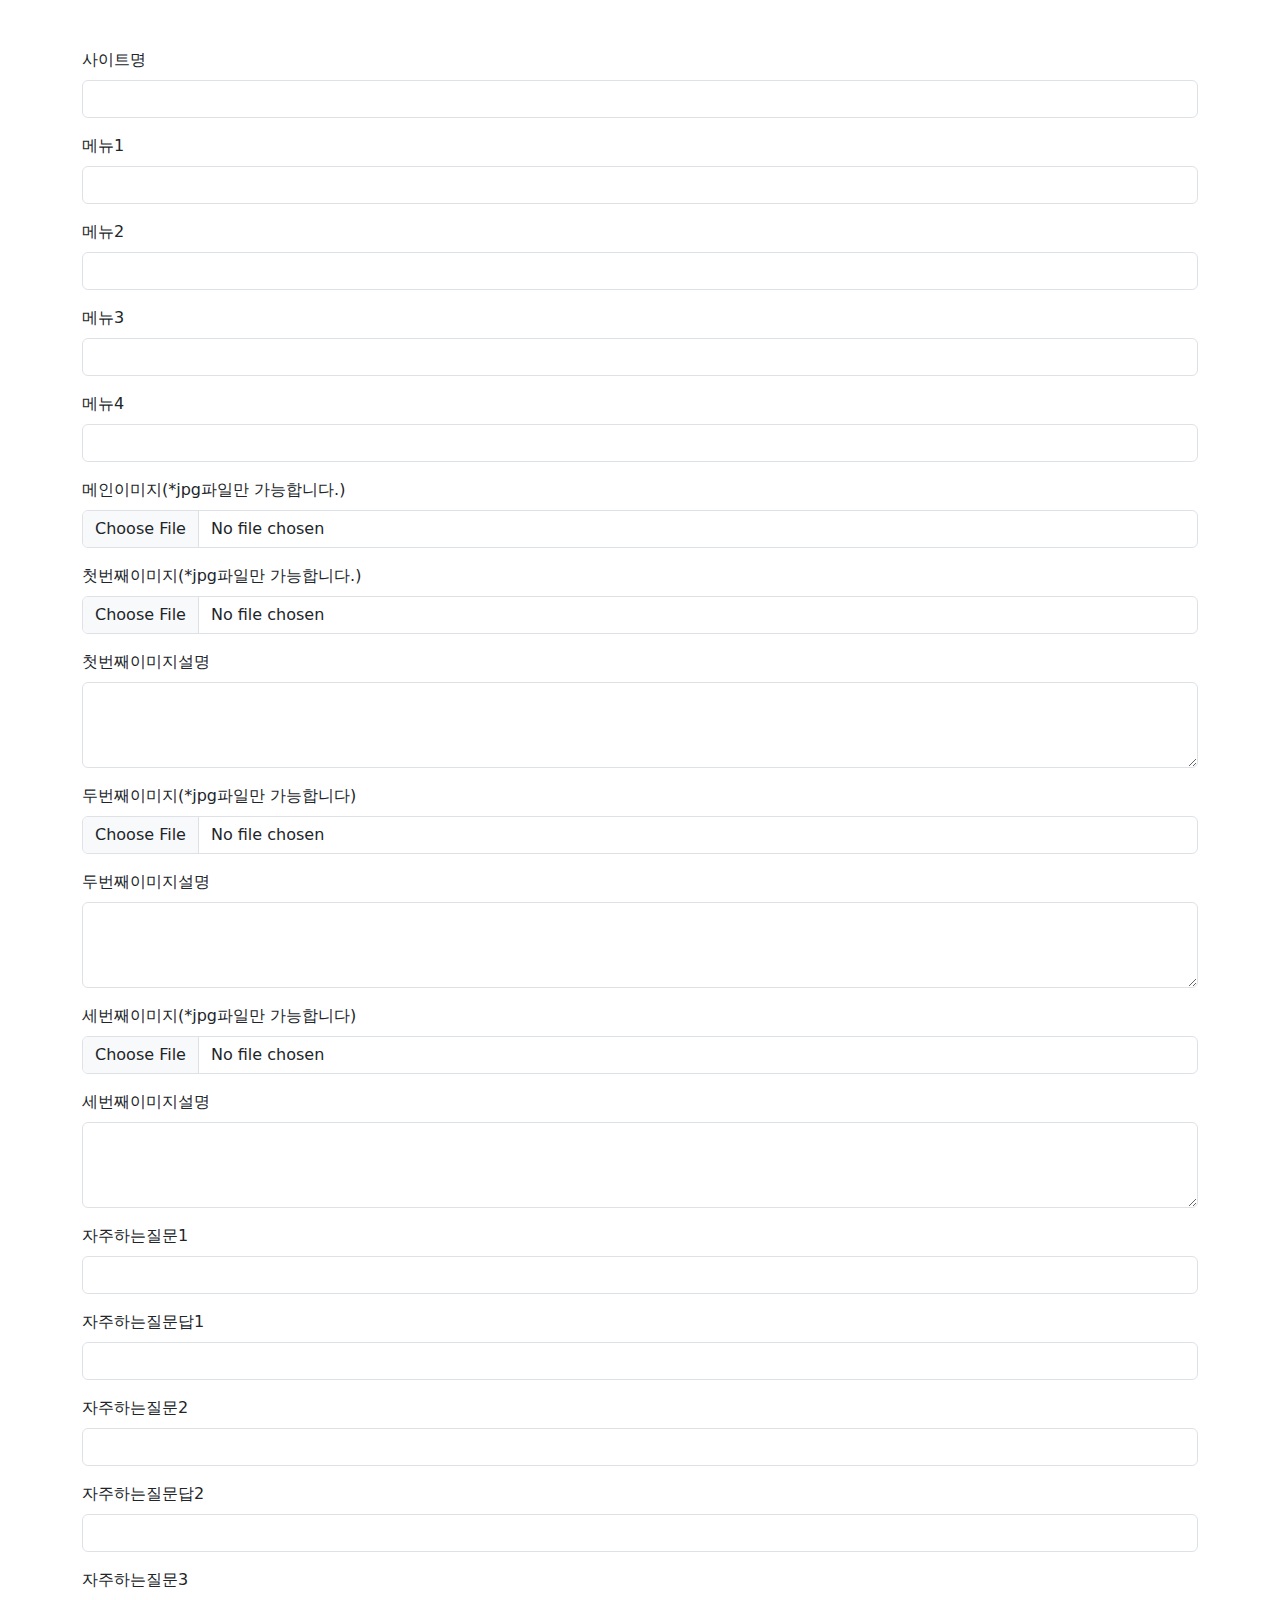
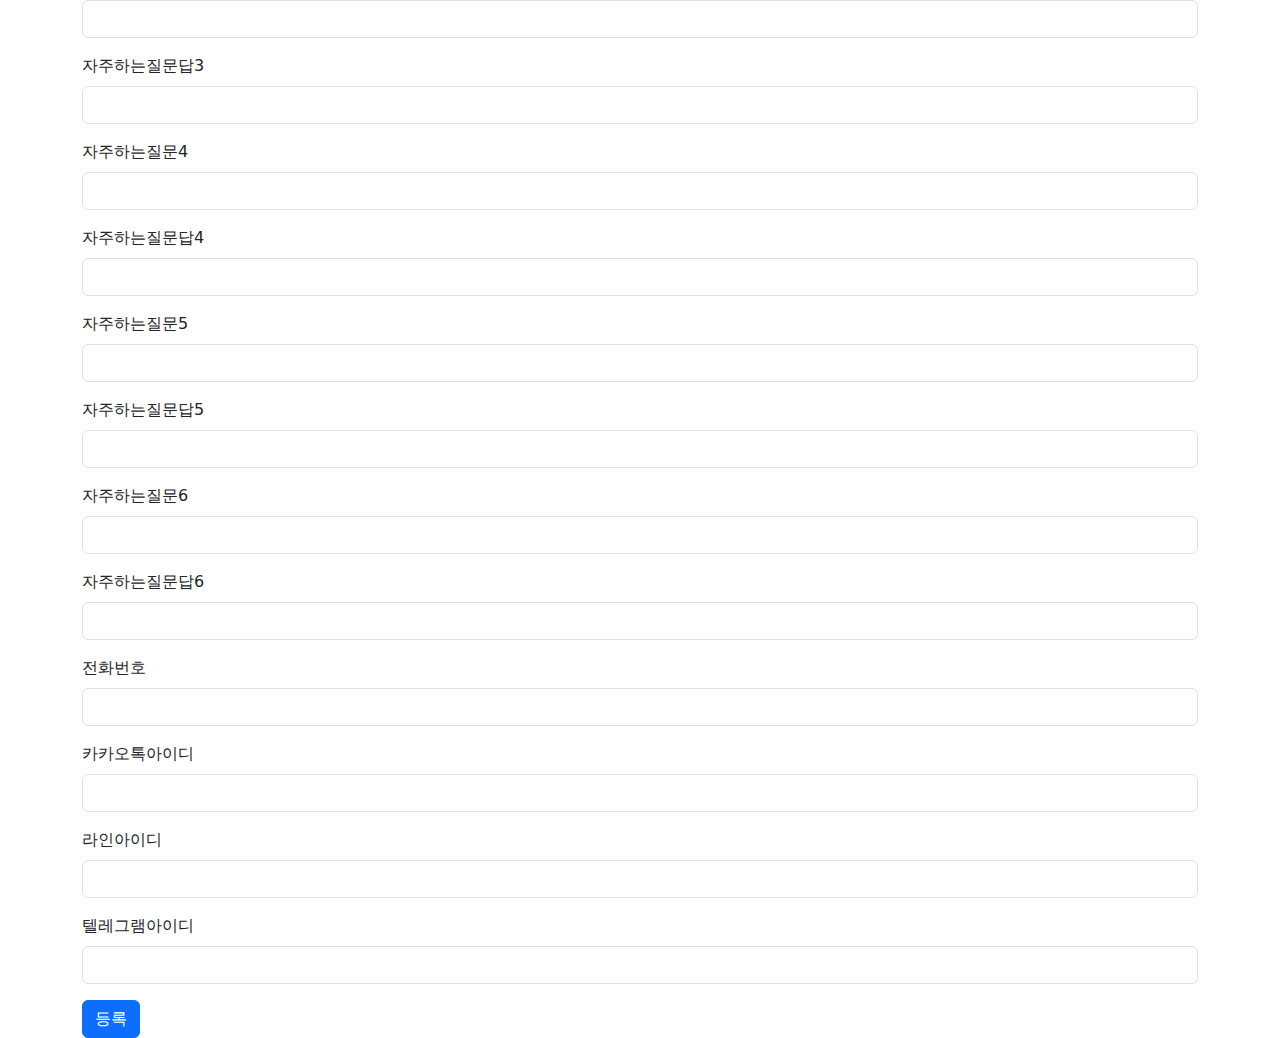
<file: therapy/src/main/resources/templates/detail_reg.html>
<!doctype html>
<html lang="ko"
	xmlns:th="http://www.thymeleaf.org"
    xmlns:layout="http://www.ultraq.net.nz/thymeleaf/layout">
<head>
  <!-- Required meta tags -->
  <meta charset="utf-8">
  <meta name="viewport" content="width=device-width, initial-scale=1">

  <!-- Bootstrap CSS -->
  <link href="https://cdn.jsdelivr.net/npm/bootstrap@5.0.2/dist/css/bootstrap.min.css" rel="stylesheet">
  <title></title>
</head>
<body>
  <div class="container mt-5">
    <form>
	  <div class="mb-3">
        <label for="siteName" class="form-label">사이트명</label>
        <input type="text" id="siteName" name="siteName" class="form-control" th:value="${data.siteName}"/>
      </div>
	  <div class="mb-3">
        <label for="siteName" class="form-label">메뉴1</label>
        <input type="text" id="menu1" name="menu1" class="form-control" th:value="${data.menu1}"/>
      </div>
	  <div class="mb-3">
        <label for="siteName" class="form-label">메뉴2</label>
        <input type="text" id="menu2" name="menu2" class="form-control" th:value="${data.menu2}"/>
      </div>
	  <div class="mb-3">
        <label for="siteName" class="form-label">메뉴3</label>
        <input type="text" id="menu3" name="menu3" class="form-control" th:value="${data.menu3}"/>
      </div>
	  <div class="mb-3">
        <label for="siteName" class="form-label">메뉴4</label>
        <input type="text" id="menu4" name="menu4" class="form-control" th:value="${data.menu4}"/>
      </div>
      <div class="mb-3">
        <label for="uploadFiles0" class="form-label">메인이미지(*jpg파일만 가능합니다.)</label>
        <input class="form-control" type="file" id="uploadFiles0" name="uploadFiles0">
      </div>
      <div class="mb-3">
        <label for="uploadFiles1" class="form-label">첫번째이미지(*jpg파일만 가능합니다.)</label>
        <input class="form-control" type="file" id="uploadFiles1" name="uploadFiles1">
      </div>
      <div class="mb-3">
        <label for="content1" class="form-label">첫번째이미지설명</label>
        <textarea class="form-control" id="content1" name="content1" rows="3" th:text="${data.content1}"></textarea>
      </div>
      <div class="mb-3">
        <label for="uploadFiles2" class="form-label">두번째이미지(*jpg파일만 가능합니다)</label>
        <input class="form-control" type="file" id="uploadFiles2" name="uploadFiles2">
      </div>
      <div class="mb-3">
        <label for="content2" class="form-label">두번째이미지설명</label>
        <textarea class="form-control" id="content2" name="content2" rows="3" th:text="${data.content2}"></textarea>
      </div>
      <div class="mb-3">
        <label for="uploadFiles3" class="form-label">세번째이미지(*jpg파일만 가능합니다)</label>
        <input class="form-control" type="file" id="uploadFiles3" name="uploadFiles3">
      </div>
      <div class="mb-3">
        <label for="content3" class="form-label">세번째이미지설명</label>
        <textarea class="form-control" id="content3" name="content3" rows="3" th:text="${data.content3}"></textarea>
      </div>
      <div class="mb-3">
        <label for="faq1" class="form-label">자주하는질문1</label>
        <input type="text" id="faq1" name="faq1" class="form-control" th:value="${data.faq1}"/>
      </div>
      <div class="mb-3">
        <label for="faqaw1" class="form-label">자주하는질문답1</label>
        <input type="text" id="faqaw1" name="faqaw1" class="form-control"  th:value="${data.faqaw1}"/>
      </div>
      <div class="mb-3">
        <label for="faq2" class="form-label">자주하는질문2</label>
        <input type="text" id="faq2" name="faq2" class="form-control" th:value="${data.faq2}"/>
      </div>
      <div class="mb-3">
        <label for="faqaw2" class="form-label">자주하는질문답2</label>
        <input type="text" id="faqaw2" name="faqaw2" class="form-control" th:value="${data.faqaw2}"/>
      </div>
      <div class="mb-3">
        <label for="faq3" class="form-label">자주하는질문3</label>
        <input type="text" id="faq3" name="faq3" class="form-control" th:value="${data.faq3}"/>
      </div>
      <div class="mb-3">
        <label for="faqaw3" class="form-label">자주하는질문답3</label>
        <input type="text" id="faqaw3" name="faqaw3" class="form-control" th:value="${data.faqaw3}"/>
      </div>
      <div class="mb-3">
        <label for="faq4" class="form-label">자주하는질문4</label>
        <input type="text" id="faq4" name="faq4" class="form-control" th:value="${data.faq4}"/>
      </div>
      <div class="mb-3">
        <label for="faqaw4" class="form-label">자주하는질문답4</label>
        <input type="text" id="faqaw4" name="faqaw4" class="form-control"  th:value="${data.faqaw4}"/>
      </div>
      <div class="mb-3">
        <label for="faq5" class="form-label">자주하는질문5</label>
        <input type="text" id="faq5" name="faq5" class="form-control" th:value="${data.faq5}"/>
      </div>
      <div class="mb-3">
        <label for="faqaw5" class="form-label">자주하는질문답5</label>
        <input type="text" id="faqaw5" name="faqaw5" class="form-control" th:value="${data.faqaw5}"/>
      </div>
      <div class="mb-3">
        <label for="faq6" class="form-label">자주하는질문6</label>
        <input type="text" id="faq6" name="faq6" class="form-control" th:value="${data.faq6}"/>
      </div>
      <div class="mb-3">
        <label for="faqaw6" class="form-label">자주하는질문답6</label>
        <input type="text" id="faqaw6" name="faqaw6" class="form-control" th:value="${data.faqaw6}"/>
      </div>
      <div class="mb-3">
        <label for="hp" class="form-label">전화번호</label>
        <input type="text" id="hp" name="hp" class="form-control" th:value="${data.hp}"/>
      </div>
      <div class="mb-3">
        <label for="kakao" class="form-label">카카오톡아이디</label>
        <input type="text" id="kakao" name="kakao" class="form-control" th:value="${data.kakao}"/>
      </div>
      <div class="mb-3">
        <label for="line" class="form-label">라인아이디</label>
        <input type="text" id="line" name="line" class="form-control" th:value="${data.line}"/>
      </div>
      <div class="mb-3">
        <label for="telegram" class="form-label">텔레그램아이디</label>
        <input type="text" id="telegram" name="telegram" class="form-control" th:value="${data.telegram}"/>
      </div>
      <button type="button" class="btn btn-primary uploadBtn">등록</button>
    </form>
  </div>

  <!-- Optional JavaScript; choose one of the two! -->
  <!-- Option 1: Bootstrap Bundle with Popper -->
  <script src="https://cdn.jsdelivr.net/npm/bootstrap@5.0.2/dist/js/bootstrap.bundle.min.js" integrity="sha384-MrcW6ZMFYlzcLA8Nl+NtUVF0sA7MsXsP1UyJoMp4YLEuNSfAP+JcXn/tWtIaxVXM" crossorigin="anonymous"></script>
  <script src="https://code.jquery.com/jquery-3.5.1.min.js"></script>
  <script>
	$('.uploadBtn').click(() => {

            const formData = new FormData();

            const inputFile = $("input[type='file']");

			console.log(">>>>files.length:"+inputFile.length);
			for(let i = 0; i < inputFile.length; i++) {
				const file = inputFile[i].files;
				formData.append("uploadFiles", file[0]);				
			}
			 
			formData.append("siteName", $("#siteName").val());
			formData.append("content1", $("#content1").val());
			formData.append("content2", $("#content2").val());
			formData.append("content3", $("#content3").val());
			formData.append("menu1", $("#menu1").val());
			formData.append("menu2", $("#menu2").val());
			formData.append("menu3", $("#menu3").val());
			formData.append("menu4", $("#menu4").val());
			formData.append("faq1", $("#faq1").val());
			formData.append("faq2", $("#faq2").val());
			formData.append("faq3", $("#faq3").val());
			formData.append("faq4", $("#faq4").val());
			formData.append("faq5", $("#faq5").val());
			formData.append("faq6", $("#faq6").val());
			formData.append("faq1", $("#faq7").val());
			formData.append("faq2", $("#faq2").val());
			formData.append("faq3", $("#faq3").val());
			formData.append("faq4", $("#faq4").val());
			formData.append("faq5", $("#faq5").val());
			formData.append("faq6", $("#faq6").val());
			formData.append("hp", $("#hp").val());
			formData.append("kakao", $("#kakao").val());
			formData.append("line", $("#line").val());
			formData.append("telegram", $("#telegram").val());
			
            /*실제 업로드 부분*/
			/*upload ajax*/
			$.ajax({
				url: '/uploadAjax',
				processData: false,
				contentType: false, // 파일 업로드를 multipart/form-data 타입을 사용하기 위함
				data: formData,
				type: 'POST',
				dataType: 'json',
				success: result => {
                    console.log(result);
					//showUploadedImages(result);
                },
				error: (jqXHR, textStatus, errorThrown) => {
                    console.log(textStatus)
				}
			});

		})	
  </script>
</body>
</html>
</file>
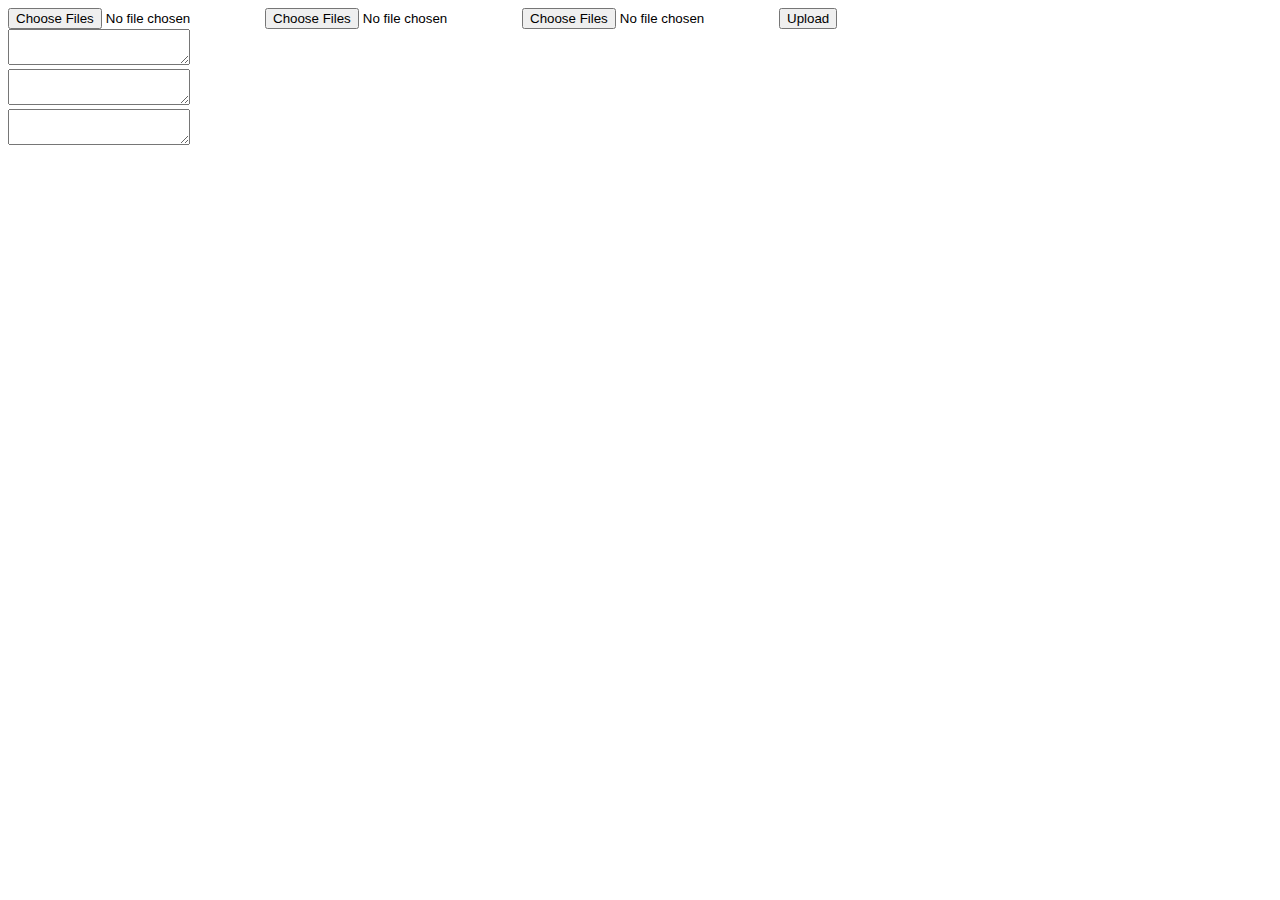
<file: therapy/src/main/resources/templates/content/uploadEx.html>
<!DOCTYPE html>
<html lang="en">

<head>
	<meta charset="UTF-8">
	<title>uploadEx</title>
</head>

<body>
<form name="frm" id-"frm" method="post" enctype="multipart/form-data">
	<input name="uploadFiles1" type="file" multiple="false">
	<input name="uploadFiles2" type="file" multiple="false">
	<input name="uploadFiles3" type="file" multiple="false">
	<button type="button" class="uploadBtn">Upload</button>
	<br/><textarea id="content1" name="content1"></textarea>
	<br/><textarea id="content2" name="content2"></textarea>
	<br/><textarea id="content3" name="content3"></textarea>
	<div class="uploadResult"></div>
	<div class="uploadResultThum"></div>
</form>
	<script src="https://code.jquery.com/jquery-3.5.1.min.js"></script>

	<!--upload btn-->
	<script>

		$('.uploadBtn').click(() => {

            const formData = new FormData();

            const inputFile = $("input[type='file']");

			console.log(">>>>files.length:"+inputFile.length);
			for(let i = 0; i < inputFile.length; i++) {
				const file = inputFile[i].files;
				console.log(">>>"+i+":"+file);
				formData.append("uploadFiles", file[0]);				
			}
			/*const files = inputFile[0].files;
            for(let i = 0; i < files.length; i++) {
                console.log(files[i]);
                formData.append("uploadFiles", files[i]);
                //console.log(formData);
			}*/
			formData.append("content1", $("#content1").val());
			formData.append("content2", $("#content2").val());
			formData.append("content3", $("#content3").val());
			
			/*for (let key of formData.keys()) {
				console.log(key, ":", formData.get(key));
			}*/
			const showUploadedImages = arr => {
                console.log(arr);

                const divArea = $(".uploadResult");
                const divAreaThum = $(".uploadResultThum");

                for(let i = 0; i<arr.length; i++){
                    divArea.append("<img src='/display?fileName="+arr[i].imageURL+"' alt='..null'>");
                    divArea.append(arr[i].content);
                    //divAreaThum.append("<img src='/display?fileName="+arr[i].thumbnailURL+"' alt='..null'>");
				}
			}
            /*실제 업로드 부분*/
			/*upload ajax*/
			$.ajax({
				url: '/uploadAjax',
				processData: false,
				contentType: false, // 파일 업로드를 multipart/form-data 타입을 사용하기 위함
				data: formData,
				type: 'POST',
				dataType: 'json',
				success: result => {
                    console.log(result);
					showUploadedImages(result);
                },
				error: (jqXHR, textStatus, errorThrown) => {
                    console.log(textStatus)
				}
			})

		})

	</script>

</body>
</html>
</file>
